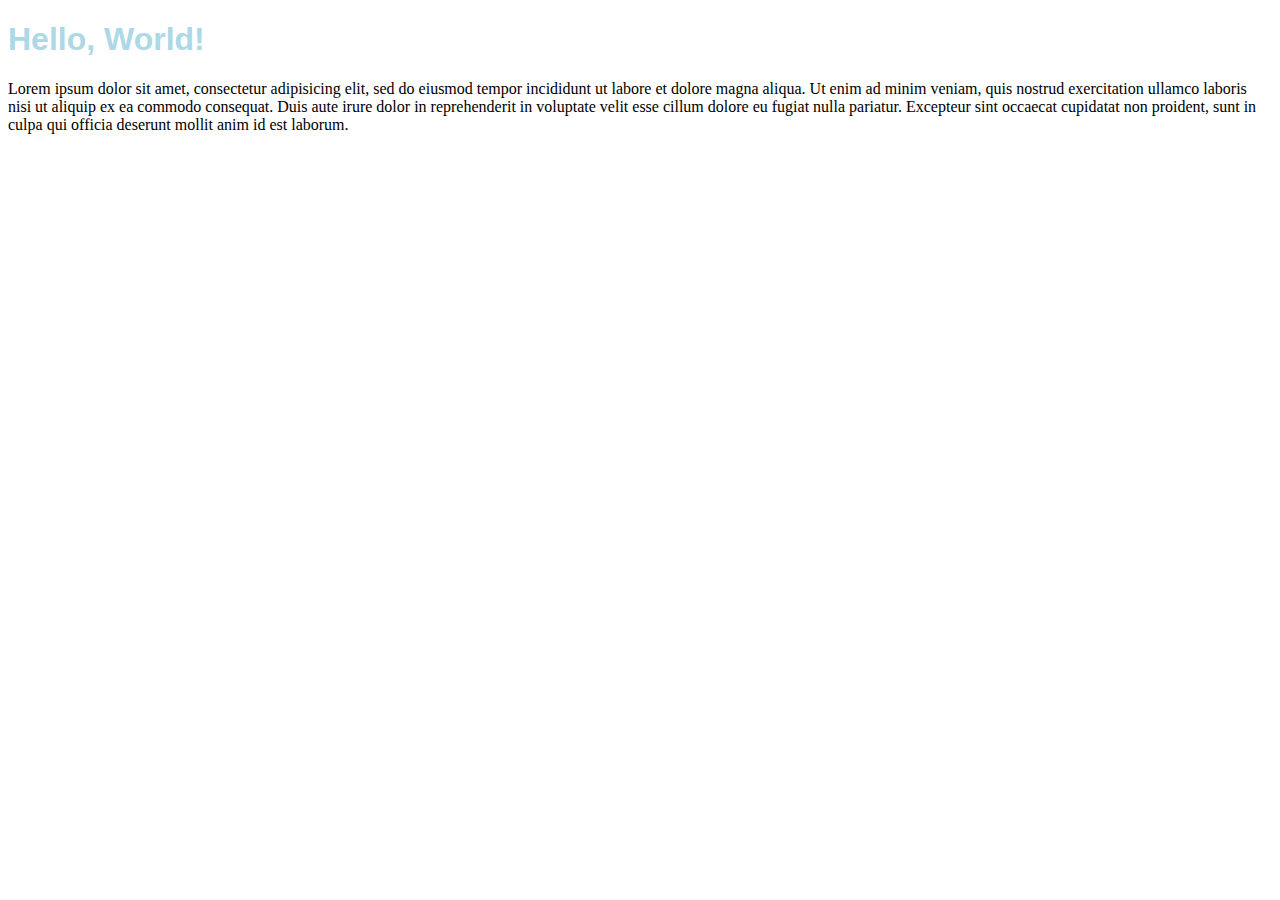
<file: latihan1/index.html>
<!DOCTYPE html>
<html>
<head>
	<meta charset="utf-8">
	<meta name="viewport" content="width=device-width, initial-scale=1">
	<title>Embeded CSS</title>
	<style type="text/css">
		h1{
			color: lightblue;
			font-family: arial;
		}
	</style>
</head>
<body>
	<h1>Hello, World!</h1>

	<p>Lorem ipsum dolor sit amet, consectetur adipisicing elit, sed do eiusmod
	tempor incididunt ut labore et dolore magna aliqua. Ut enim ad minim veniam,
	quis nostrud exercitation ullamco laboris nisi ut aliquip ex ea commodo
	consequat. Duis aute irure dolor in reprehenderit in voluptate velit esse
	cillum dolore eu fugiat nulla pariatur. Excepteur sint occaecat cupidatat non
	proident, sunt in culpa qui officia deserunt mollit anim id est laborum.</p>
</body>
</html>
</file>
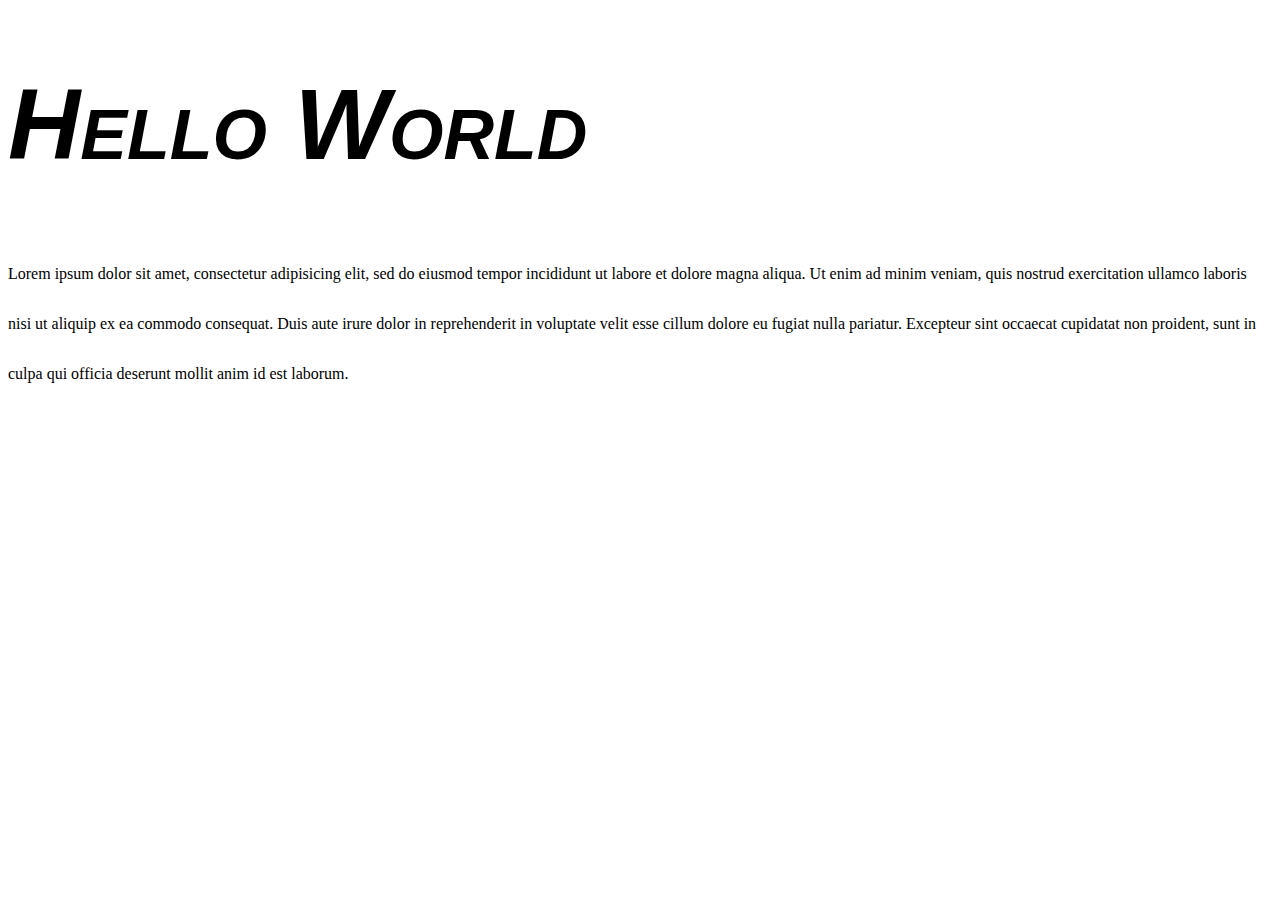
<file: latihan2/index.html>
<!DOCTYPE html>
<html>
<head>
	<meta charset="utf-8">
	<meta name="viewport" content="width=device-width, initial-scale=1">
	<title>Coba Font</title>
	<link rel="stylesheet" type="text/css" href="style.css">
</head>
<body>
	<h1>Hello World</h1>

	<p>Lorem ipsum dolor sit amet, consectetur adipisicing elit, sed do eiusmod
	tempor incididunt ut labore et dolore magna aliqua. Ut enim ad minim veniam,
	quis nostrud exercitation ullamco laboris nisi ut aliquip ex ea commodo
	consequat. Duis aute irure dolor in reprehenderit in voluptate velit esse
	cillum dolore eu fugiat nulla pariatur. Excepteur sint occaecat cupidatat non
	proident, sunt in culpa qui officia deserunt mollit anim id est laborum.</p>
</body>
</html>
</file>
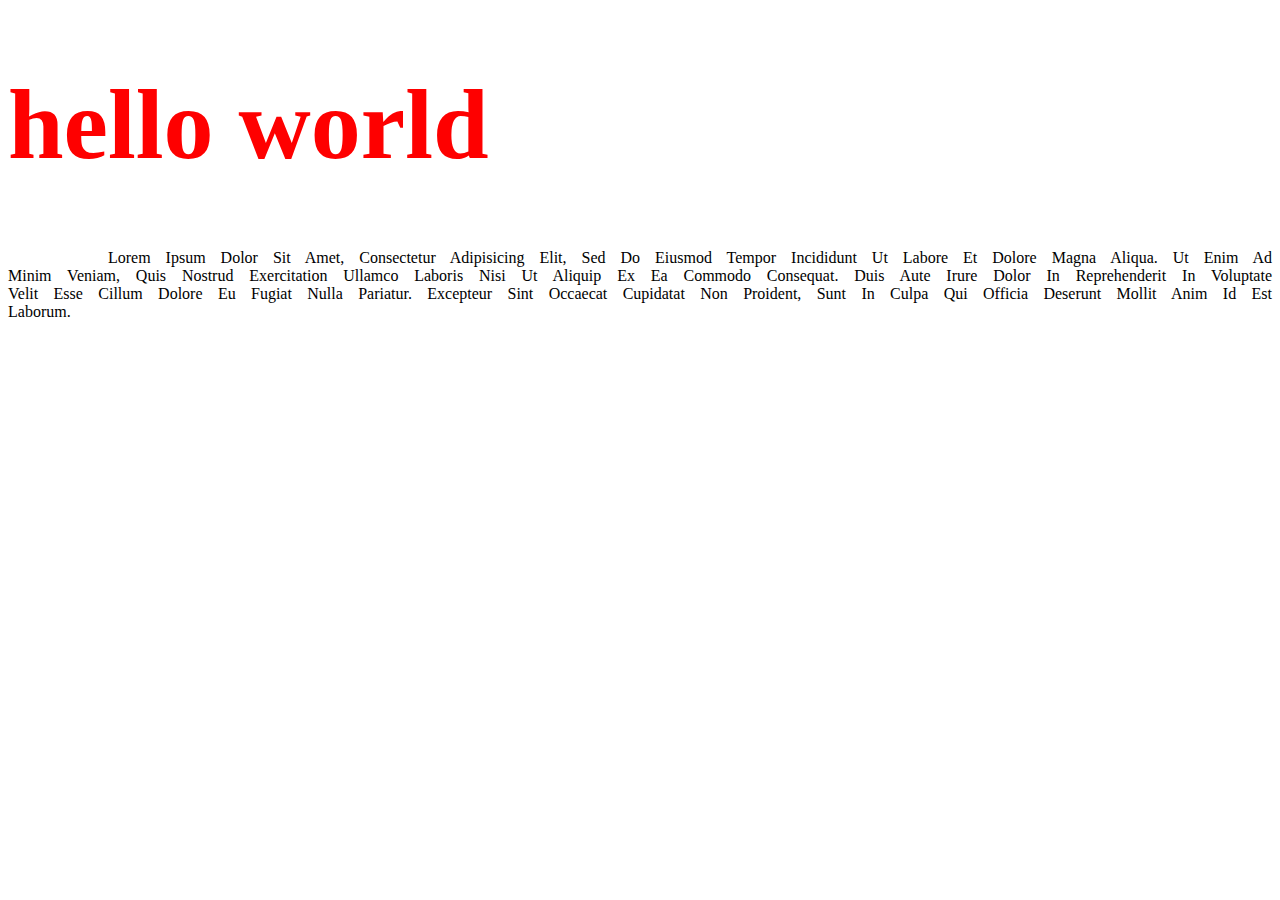
<file: latihan3/index.html>
<!DOCTYPE html>
<html>
<head>
	<meta charset="utf-8">
	<meta name="viewport" content="width=device-width, initial-scale=1">
	<title>Text Styling</title>
	<link rel="stylesheet" type="text/css" href="style.css">
</head>
<body>
	<a href="#"><h1>Hello World</h1></a>

	<p>Lorem ipsum dolor sit amet, consectetur adipisicing elit, sed do eiusmod
	tempor incididunt ut labore et dolore magna aliqua. Ut enim ad minim veniam,
	quis nostrud exercitation ullamco laboris nisi ut aliquip ex ea commodo
	consequat. Duis aute irure dolor in reprehenderit in voluptate velit esse
	cillum dolore eu fugiat nulla pariatur. Excepteur sint occaecat cupidatat non
	proident, sunt in culpa qui officia deserunt mollit anim id est laborum.</p>
</body>
</html>
</file>
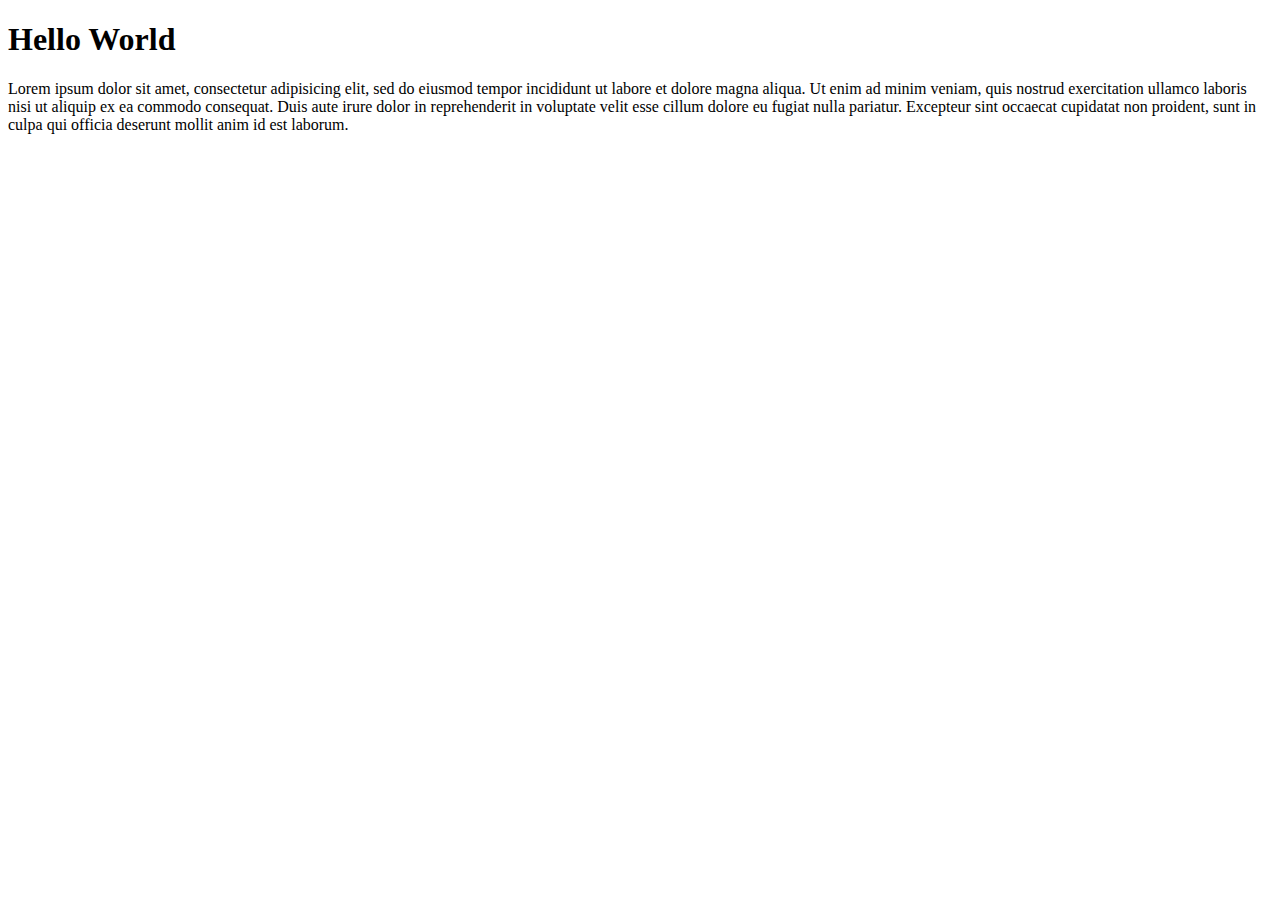
<file: latihan4/index.html>
<!DOCTYPE html>
<html>
<head>
	<meta charset="utf-8">
	<meta name="viewport" content="width=device-width, initial-scale=1">
	<title>Coba Background</title>
	<link rel="stylesheet" type="text/css" href="style.css">
</head>
<body>
	<h1>Hello World</h1>
	<p>Lorem ipsum dolor sit amet, consectetur adipisicing elit, sed do eiusmod
	tempor incididunt ut labore et dolore magna aliqua. Ut enim ad minim veniam,
	quis nostrud exercitation ullamco laboris nisi ut aliquip ex ea commodo
	consequat. Duis aute irure dolor in reprehenderit in voluptate velit esse
	cillum dolore eu fugiat nulla pariatur. Excepteur sint occaecat cupidatat non
	proident, sunt in culpa qui officia deserunt mollit anim id est laborum.</p>
</body>
</html>
</file>
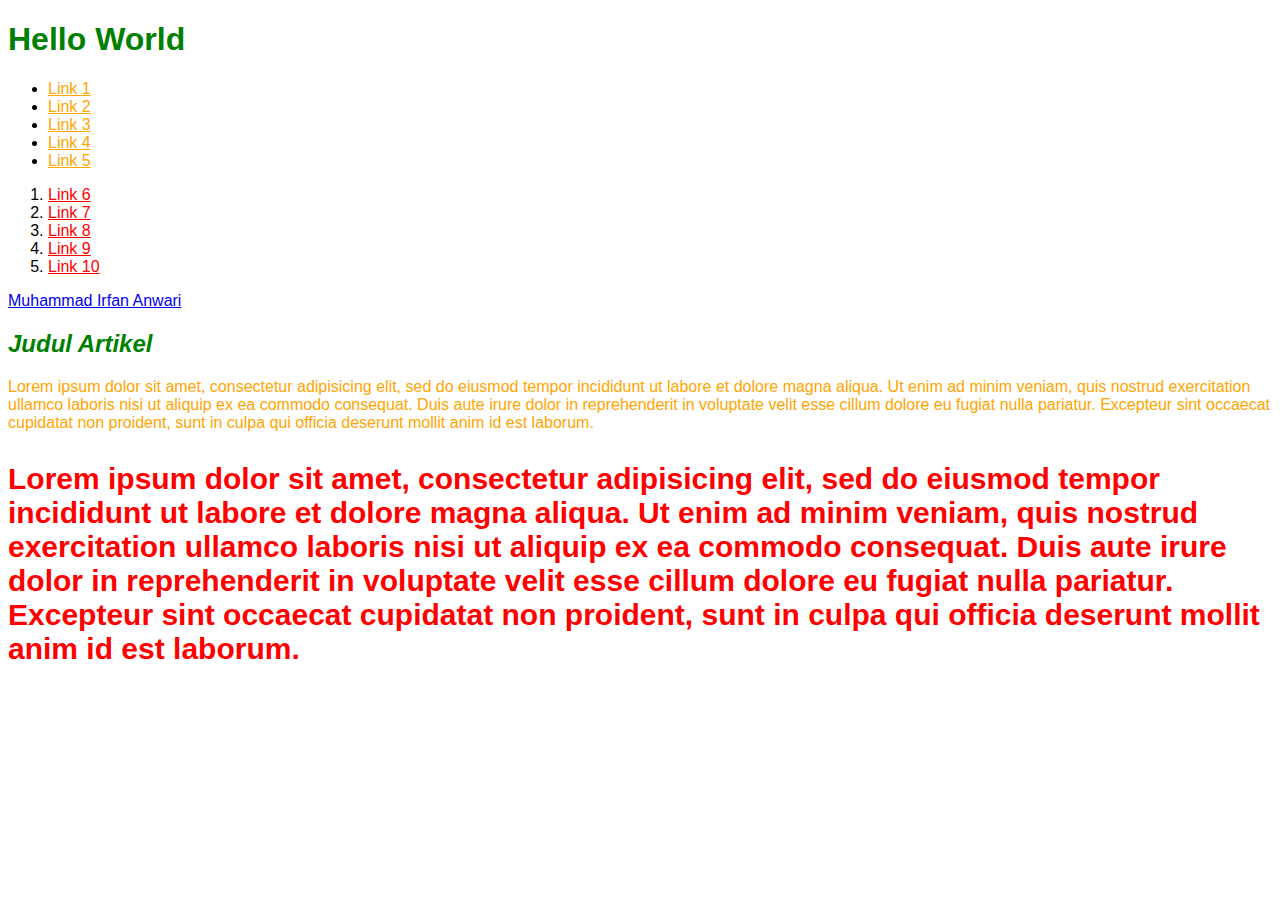
<file: latihan5/index.html>
<!DOCTYPE html>
<html>
<head>
	<meta charset="utf-8">
	<meta name="viewport" content="width=device-width, initial-scale=1">
	<title>Selector</title>
	<link rel="stylesheet" type="text/css" href="style.css">
</head>
<body>
	<h1 >Hello World</h1>
	<ul>
		<li><a href="">Link 1</a></li>
		<li><a href="">Link 2</a></li>
		<li><a href="">Link 3</a></li>
		<li><a href="">Link 4</a></li>
		<li><a href="">Link 5</a></li>
	</ul>

	<ol>
		<li><a href="">Link 6</a></li>
		<li><a href="">Link 7</a></li>
		<li><a href="">Link 8</a></li>
		<li><a href="">Link 9</a></li>
		<li><a href="">Link 10</a></li>
	</ol>

	<a href="#">Muhammad Irfan Anwari</a>
	<h2 >Judul Artikel</h2>
	<p id="p1">Lorem ipsum dolor sit amet, consectetur adipisicing elit, sed do eiusmod
	tempor incididunt ut labore et dolore magna aliqua. Ut enim ad minim veniam,
	quis nostrud exercitation ullamco laboris nisi ut aliquip ex ea commodo
	consequat. Duis aute irure dolor in reprehenderit in voluptate velit esse
	cillum dolore eu fugiat nulla pariatur. Excepteur sint occaecat cupidatat non
	proident, sunt in culpa qui officia deserunt mollit anim id est laborum.</p>
	<p class="p2 cetak_tebal">Lorem ipsum dolor sit amet, consectetur adipisicing elit, sed do eiusmod
	tempor incididunt ut labore et dolore magna aliqua. Ut enim ad minim veniam,
	quis nostrud exercitation ullamco laboris nisi ut aliquip ex ea commodo
	consequat. Duis aute irure dolor in reprehenderit in voluptate velit esse
	cillum dolore eu fugiat nulla pariatur. Excepteur sint occaecat cupidatat non
	proident, sunt in culpa qui officia deserunt mollit anim id est laborum.</p>
</body>
</html>
</file>
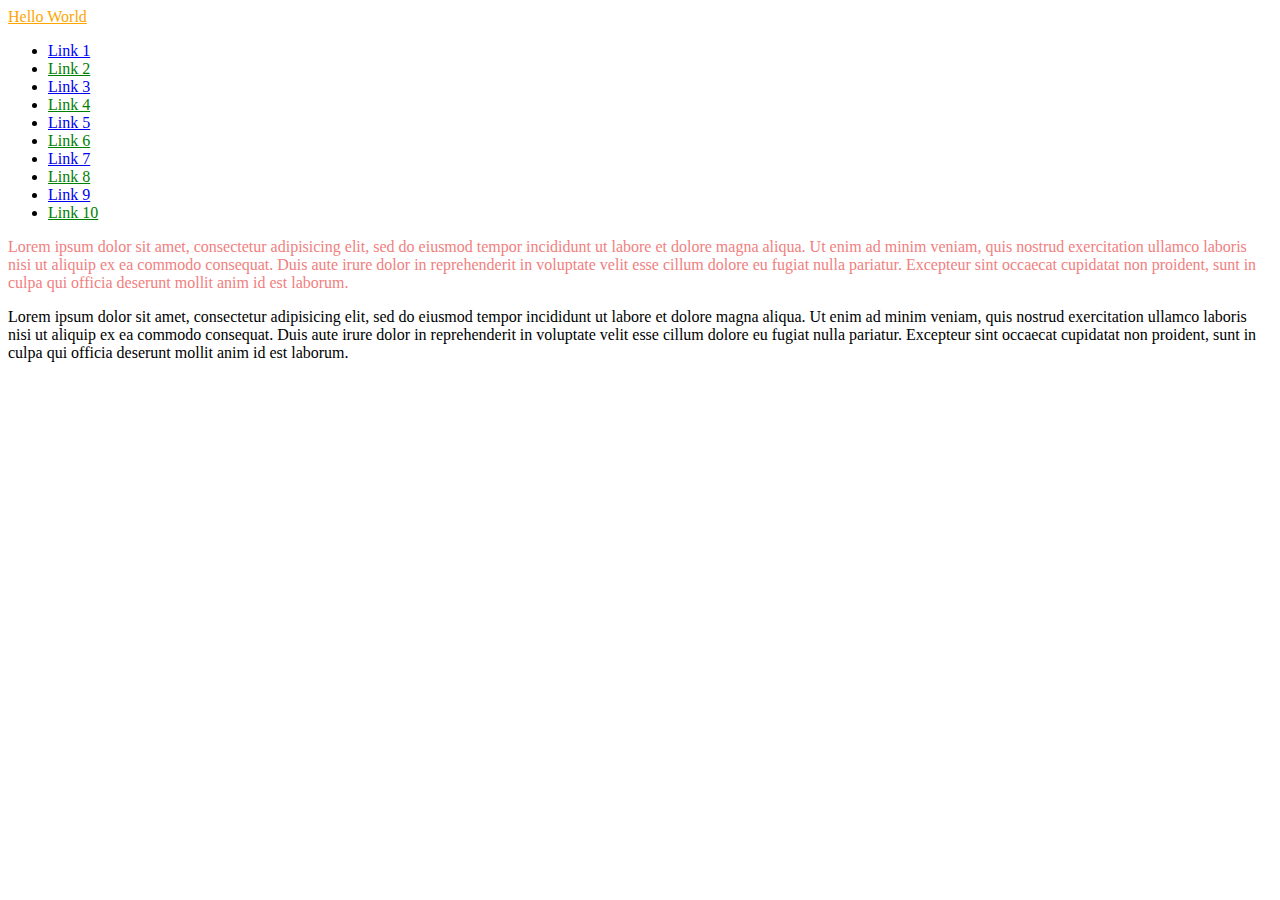
<file: latihan6/index.html>
<!DOCTYPE html>
<html>
<head>
	<meta charset="utf-8">
	<meta name="viewport" content="width=device-width, initial-scale=1">
	<title>Psudo class</title>
	<link rel="stylesheet" type="text/css" href="style.css">
</head>
<body>
	<a href="#" class="hello">Hello World</a>

	<ul>
		<li><a href="#">Link 1</a></li>
		<li><a href="#">Link 2</a></li>
		<li><a href="#">Link 3</a></li>
		<li><a href="#">Link 4</a></li>
		<li><a href="#">Link 5</a></li>
		<li><a href="#">Link 6</a></li>
		<li><a href="#">Link 7</a></li>
		<li><a href="#">Link 8</a></li>
		<li><a href="#">Link 9</a></li>
		<li><a href="#">Link 10</a></li>
	</ul>

	<p>Lorem ipsum dolor sit amet, consectetur adipisicing elit, sed do eiusmod
	tempor incididunt ut labore et dolore magna aliqua. Ut enim ad minim veniam,
	quis nostrud exercitation ullamco laboris nisi ut aliquip ex ea commodo
	consequat. Duis aute irure dolor in reprehenderit in voluptate velit esse
	cillum dolore eu fugiat nulla pariatur. Excepteur sint occaecat cupidatat non
	proident, sunt in culpa qui officia deserunt mollit anim id est laborum.</p>
	<p>Lorem ipsum dolor sit amet, consectetur adipisicing elit, sed do eiusmod
	tempor incididunt ut labore et dolore magna aliqua. Ut enim ad minim veniam,
	quis nostrud exercitation ullamco laboris nisi ut aliquip ex ea commodo
	consequat. Duis aute irure dolor in reprehenderit in voluptate velit esse
	cillum dolore eu fugiat nulla pariatur. Excepteur sint occaecat cupidatat non
	proident, sunt in culpa qui officia deserunt mollit anim id est laborum.</p>
</body>
</html>
</file>
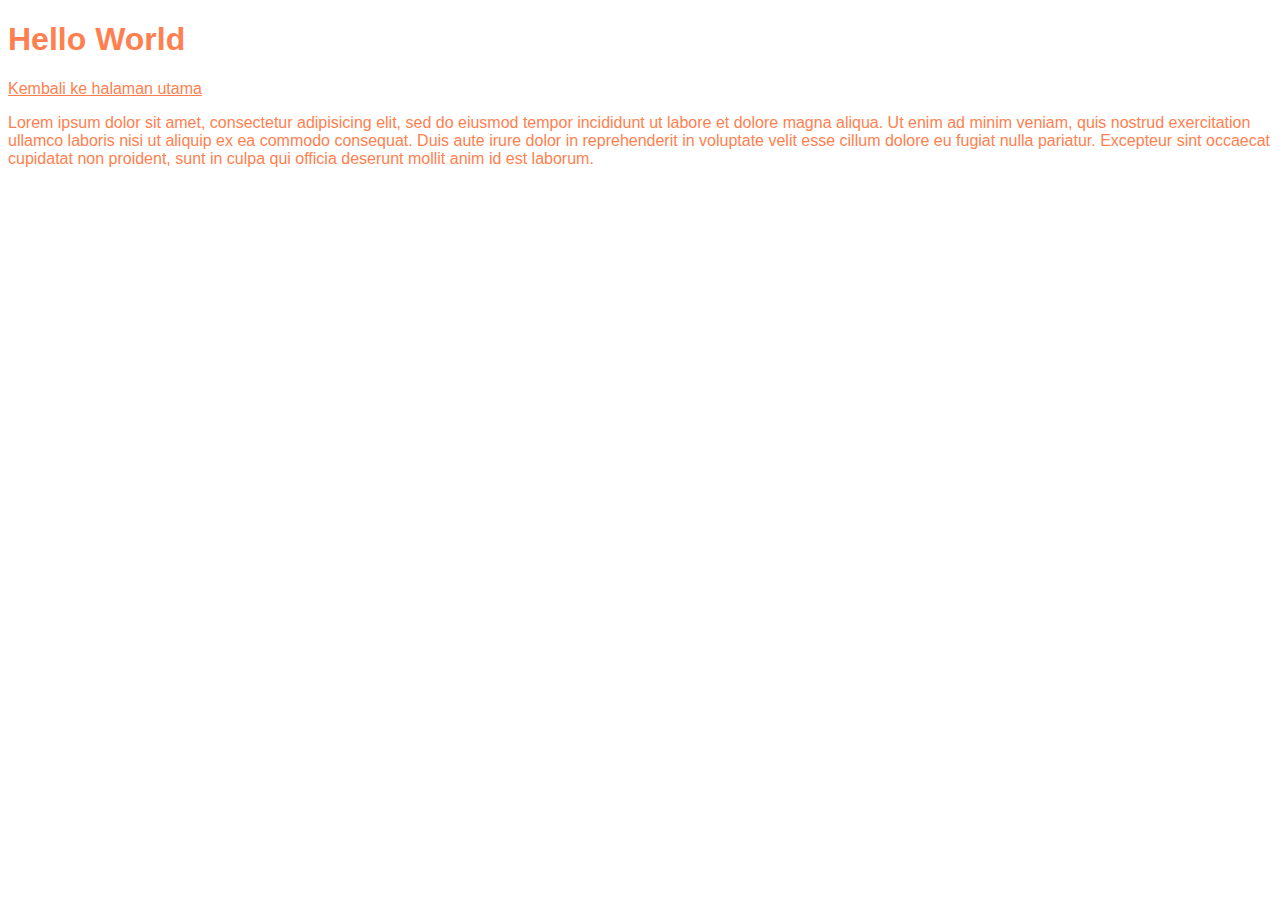
<file: latihan7/index.html>
<!DOCTYPE html>
<html>
<head>
	<meta charset="utf-8">
	<meta name="viewport" content="width=device-width, initial-scale=1">
	<title>Inherit</title>
	<link rel="stylesheet" type="text/css" href="style.css">
</head>
<body>
	<h1>Hello World</h1>

	<a href="#">Kembali ke halaman utama</a>

	<p>Lorem ipsum dolor sit amet, consectetur adipisicing elit, sed do eiusmod
	tempor incididunt ut labore et dolore magna aliqua. Ut enim ad minim veniam,
	quis nostrud exercitation ullamco laboris nisi ut aliquip ex ea commodo
	consequat. Duis aute irure dolor in reprehenderit in voluptate velit esse
	cillum dolore eu fugiat nulla pariatur. Excepteur sint occaecat cupidatat non
	proident, sunt in culpa qui officia deserunt mollit anim id est laborum.</p>
</body>
</html>
</file>
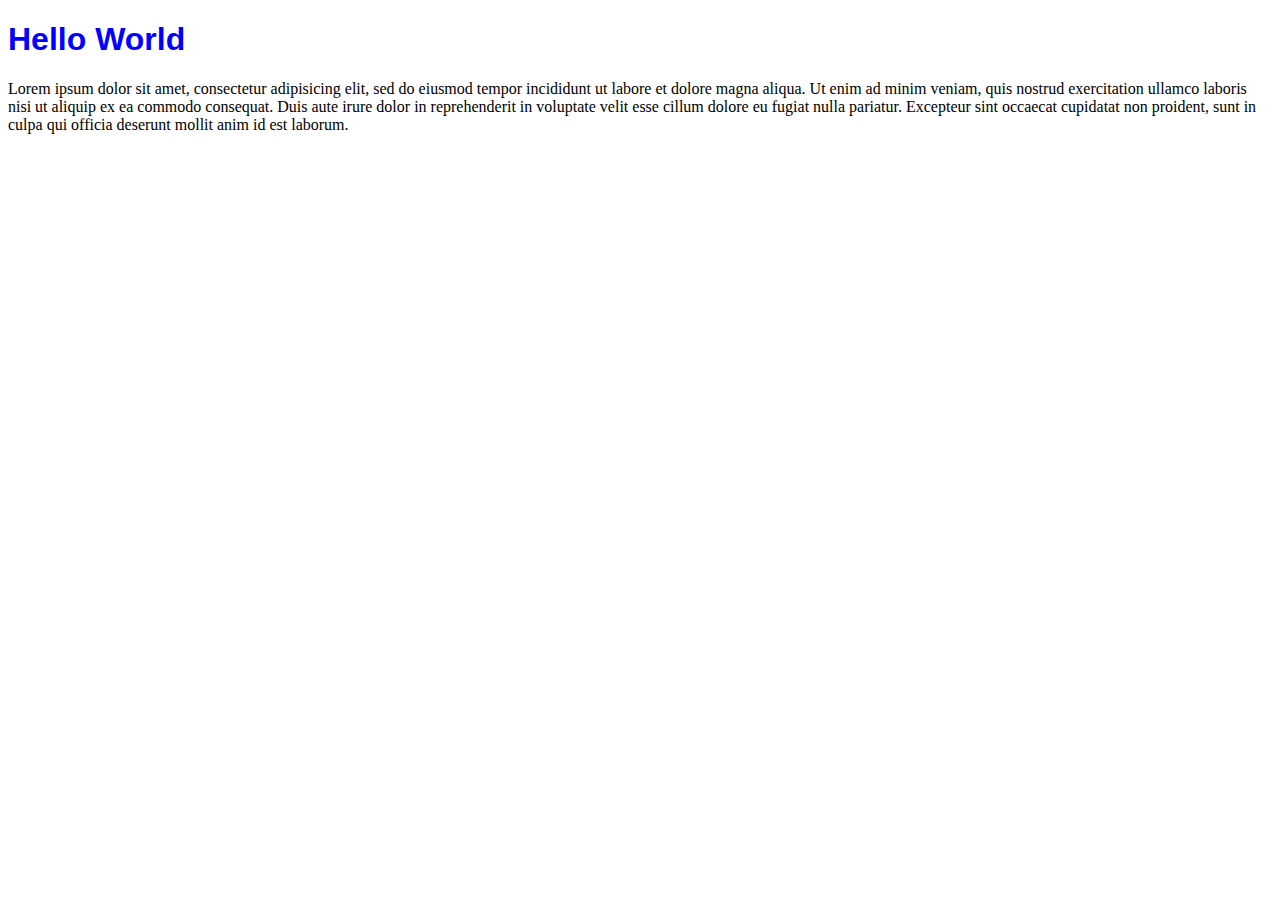
<file: latihan1/external.html>
<!DOCTYPE html>
<html>
<head>
	<meta charset="utf-8">
	<meta name="viewport" content="width=device-width, initial-scale=1">
	<title>External CSS</title>
	<link rel="stylesheet" type="text/css" href="style.css">
</head>
<body>
	<h1>Hello World</h1>

	<p>Lorem ipsum dolor sit amet, consectetur adipisicing elit, sed do eiusmod
	tempor incididunt ut labore et dolore magna aliqua. Ut enim ad minim veniam,
	quis nostrud exercitation ullamco laboris nisi ut aliquip ex ea commodo
	consequat. Duis aute irure dolor in reprehenderit in voluptate velit esse
	cillum dolore eu fugiat nulla pariatur. Excepteur sint occaecat cupidatat non
	proident, sunt in culpa qui officia deserunt mollit anim id est laborum.</p>
</body>
</html>
</file>
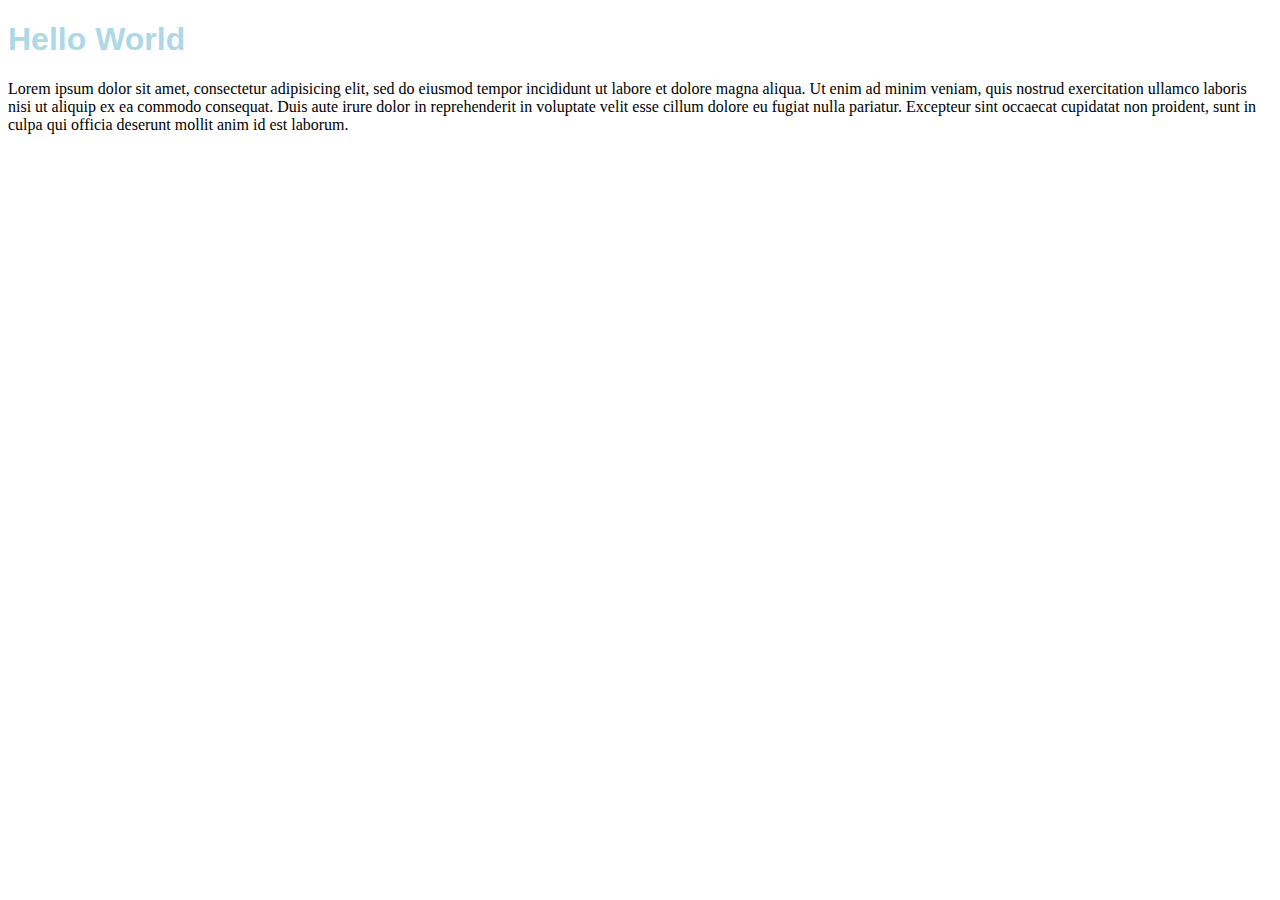
<file: latihan1/inline.html>
<!DOCTYPE html>
<html>
<head>
	<meta charset="utf-8">
	<meta name="viewport" content="width=device-width, initial-scale=1">
	<title>Inline CSS</title>
</head>
<body>
	<h1 style="color : lightblue; font-family: sans-serif;">Hello World</h1>

	<p>Lorem ipsum dolor sit amet, consectetur adipisicing elit, sed do eiusmod
	tempor incididunt ut labore et dolore magna aliqua. Ut enim ad minim veniam,
	quis nostrud exercitation ullamco laboris nisi ut aliquip ex ea commodo
	consequat. Duis aute irure dolor in reprehenderit in voluptate velit esse
	cillum dolore eu fugiat nulla pariatur. Excepteur sint occaecat cupidatat non
	proident, sunt in culpa qui officia deserunt mollit anim id est laborum.</p>
</body>
</html>
</file>
<file: latihan2/style.css>
h1{
	font-family: arial, verdana, sans-serif;
	font-size: 100px;
	/*font-weight: normal;*/
	font-variant: small-caps;
	font-style: oblique;
}

p{
	font-family: georgia, serif;
	line-height: 50px;
}
</file>
<file: latihan3/style.css>
/*belajar mengenai text styling*/

h1{
	color : #fe0000;
	font-size: 100px;
	text-transform: lowercase;
}

a{
	text-decoration: none;
}

p{
	text-align: justify;
	text-indent: 100px;
	text-transform: capitalize;
	word-spacing: 10px;
}
</file>
<file: latihan4/style.css>
body{
	/*background-color: #eee;*/
	background-image: url(https://www.toptal.com/designers/subtlepatterns/uploads/moroccan-flower-dark.png);
	background-repeat: repeat-x top left;
}
</file>
<file: latihan5/style.css>
body{
	font-family: arial;
}

h1, h2{
	color : green
}

h2{
	font-style: italic;
}

ul li a{
	color : orange;
}

ol li a{
	color: red;
}

#p1{
	color : orange;
}

.p2{
	color: red;
}

.cetak_tebal{
	font-weight: bold;
}

p.cetak_tebal{
	font-size: 30px;
}
</file>
<file: latihan6/style.css>
.hello:link{
	color: orange;
}

.hello:hover{
	color : green;
	font-family: arial;
	font-size: 20px;
}

.hello:active{
	font-style: italic;

}

.hello:visited{
	color: red;
}

ul li:first-child a{
	color: blue;
}

ul li:nth-child(even) a{
	color: green;
}

ul li:nth-child(even) a:hover{
	color: yellow;
}

p:first-of-type{
	color: lightcoral;
}
</file>
<file: latihan7/style.css>
body{
	color: coral;
	font-family: arial;
}

a{color: inherit;}
</file>
<file: latihan1/style.css>
h1{
	color : blue;
	font-family: arial;
}
</file>
